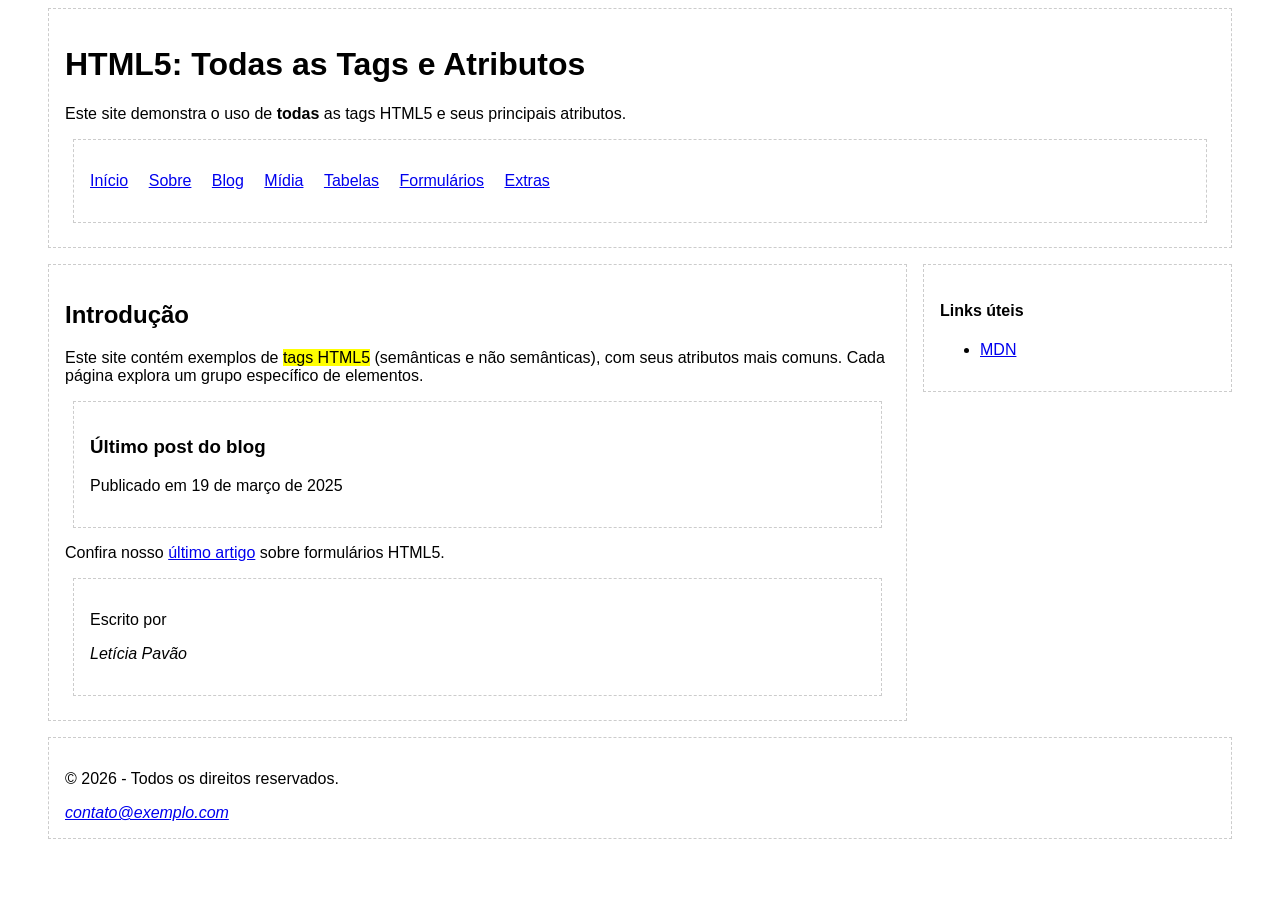
<file: index.html>
<!DOCTYPE html>
<html lang="pt-BR">

<head>
    <meta charset="UTF-8">
    <meta name="viewport" content="width=device-width, initial-scale=1.0">
    <meta name="description" content="Exemplo completo de todas as tags HTML5">
    <title>HTML5 Complete Example</title>
    <link rel="stylesheet" href="css/style.css">
    <style>
        body {
            font-family: Arial, sans-serif;
        }

        .destaque {
            background-color: yellow;
        }
    </style>
</head>

<body>
    <header id="topo" class="cabecalho">
        <h1>HTML5: Todas as Tags e Atributos</h1>
        <p>Este site demonstra o uso de <strong>todas</strong> as tags HTML5 e seus principais atributos.</p>
        <nav aria-label="Menu principal">
            <ul>
                <li><a href="index.html" title="Página inicial" target="_self">Início</a></li>
                <li><a href="about.html" rel="next">Sobre</a></li>
                <li><a href="blog.html">Blog</a></li>
                <li><a href="media.html">Mídia</a></li>
                <li><a href="tables.html">Tabelas</a></li>
                <li><a href="forms.html">Formulários</a></li>
                <li><a href="extras.html" hreflang="pt-BR" accesskey="e">Extras</a></li>
            </ul>
        </nav>
    </header>

    <main role="main">
        <section id="introducao" aria-labelledby="intro-titulo">
            <h2 id="intro-titulo">Introdução</h2>
            <p>Este site contém exemplos de <mark>tags HTML5</mark> (semânticas e não semânticas), com seus atributos
                mais comuns. Cada página explora um grupo específico de elementos.</p>
        </section>

        <article id="destaque" data-categoria="exemplo">
            <header>
                <h3>Último post do blog</h3>
                <p>Publicado em <time datetime="2025-03-19T10:00">19 de março de 2025</time></p>
            </header>
            <p>Confira nosso <a href="post.html?post=1" hreflang="pt-BR" ping="https://analytics.exemplo.com">último
                    artigo</a> sobre formulários HTML5.</p>
            <footer>
                <p>Escrito por
                <address>Letícia Pavão</address>
                </p>
            </footer>
        </article>
    </main>

    <aside class="sidebar">
        <h4>Links úteis</h4>
        <ul>
            <li><a href="https://developer.mozilla.org" target="_blank" rel="noopener noreferrer">MDN</a></li>
        </ul>
    </aside>

    <footer>
        <p>&copy; 2026 - Todos os direitos reservados.</p>
        <address>
            <a href="mailto:contato@exemplo.com" title="Envie um e-mail">contato@exemplo.com</a>
        </address>
    </footer>
</body>

</html>
</file>
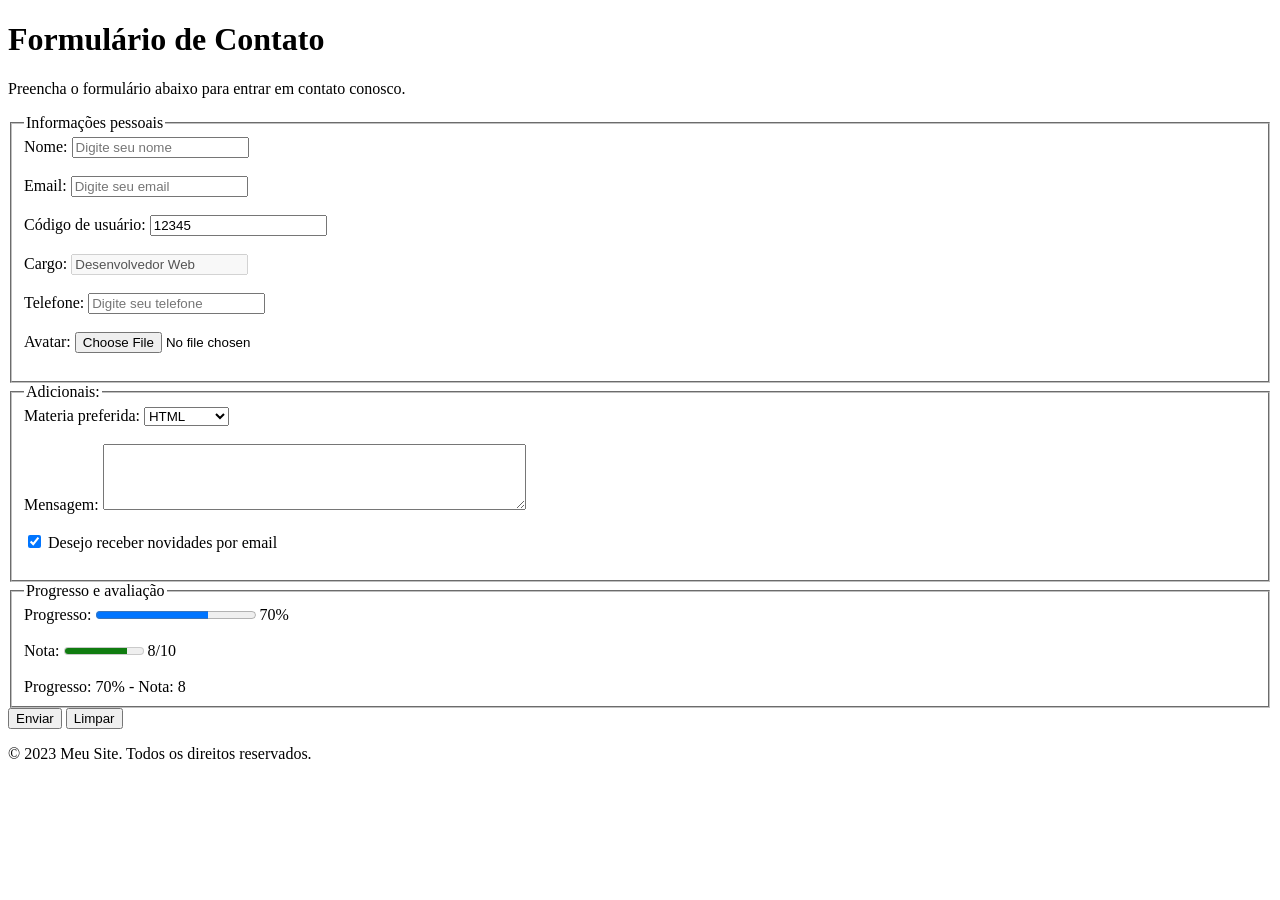
<file: formulario-simples/index.html>
<!DOCTYPE html>
<html lang="pt-br">

    <head>
        <meta charset="UTF-8">
        <meta name="viewport" content="width=device-width, initial-scale=1.0">
        <title>Formulário simples</title>
    </head>

    <body>
        <header>
            <h1>Formulário de Contato</h1>
            <p>Preencha o formulário abaixo para entrar em contato conosco.</p>
        </header>
        <main>
            <form action="#" method="post" enctype="multipart/form-data">
                <fieldset>
                    <legend>Informações pessoais</legend>

                    <label for="nome">Nome:</label>
                    <input type="text" id="nome" name="nome" value
                        placeholder="Digite seu nome" required>
                    <br><br>

                    <label for="email">Email:</label>
                    <input type="email" id="email" name="email"
                        placeholder="Digite seu email" required>
                    <br><br>

                    <label for="codigo_usuario"> Código de usuário:</label>
                    <input type="text" id="codigo_usuario" name="codigo_usuario"
                        value="12345" readonly>
                    <br><br>

                    <label for="cargo">Cargo:</label>
                    <input type="text" id="cargo" name="cargo"
                        value="Desenvolvedor Web" disabled>
                    <br><br>

                    <label for="telefone">Telefone:</label>
                    <input type="tel" id="telefone" name="telefone"
                        placeholder="Digite seu telefone">
                    <br><br>

                    <label for="avatar">Avatar:</label>
                    <input type="file" id="avatar" name="avatar"
                        accept="image/*">
                    <br><br>

                </fieldset>

                <fieldset>
                    <legend>Adicionais:</legend>

                    <label for="materia_preferida">Materia preferida:</label>
                    <select id="materia_preferida" name="materia_preferida">
                        <option value="html">HTML</option>
                        <option value="css">CSS</option>
                        <option value="javascript">JavaScript</option>
                    </select>
                    <br><br>

                    <label for="mensagem">Mensagem:</label>
                    <textarea id="mensagem" name="mensagem" rows="4" cols="50"
                        required></textarea>
                    <br><br>

                    <input type="checkbox" id="newsletter" name="newsletter"
                        checked>
                    <label for="newsletter">Desejo receber novidades por
                        email</label>
                    <br><br>
                </fieldset>

                <fieldset>
                    <legend>Progresso e avaliação</legend>

                    <label for="progresso">Progresso:</label>
                    <progress id="progresso" value="70" max="100"></progress>
                    <span>70%</span>
                    <br><br>

                    <label for="nota">Nota:</label>
                    <meter id="nota" value="8" min="0" max="10"></meter>
                    <span>8/10</span>
                    <br><br>

                    <output name="resultado" for="progresso nota">
                        Progresso: 70% - Nota: 8
                    </output>
                </fieldset>

                <button type="submit">Enviar</button>
                <button type="reset">Limpar</button>
            </form>
        </main>
        <footer>
            <p>&copy; 2023 Meu Site. Todos os direitos reservados.</p>
        </footer>
    </body>
</html>
</file>
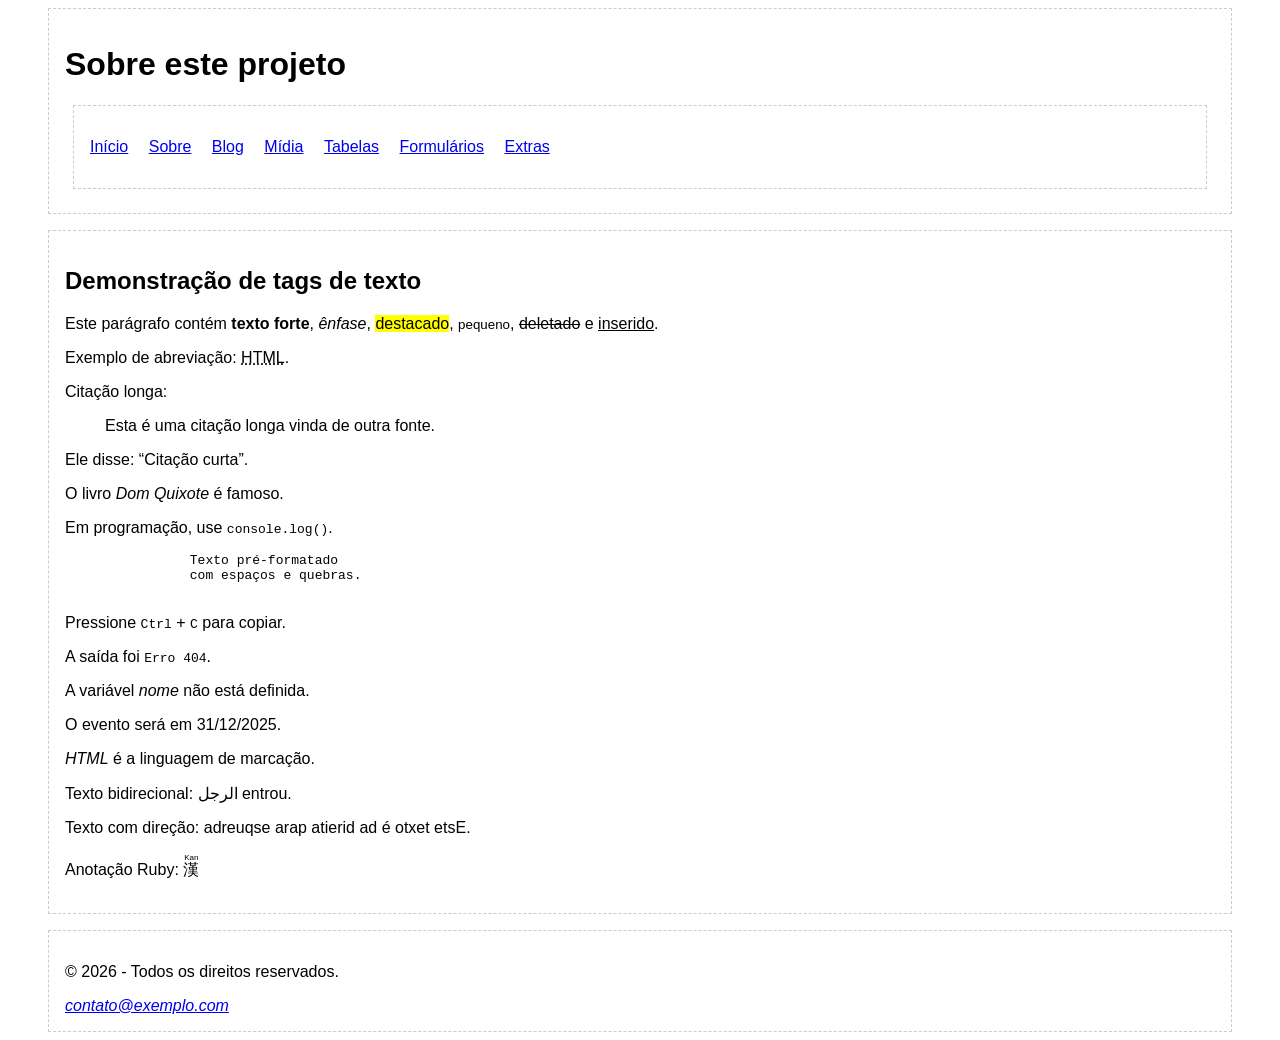
<file: about.html>
<!DOCTYPE html>
<html lang="pt-BR">

<head>
    <meta charset="UTF-8">
    <title>Sobre - HTML5 Complete</title>
    <link rel="stylesheet" href="css/style.css">
</head>

<body>
    <header>
        <h1>Sobre este projeto</h1>
        <nav aria-label="Menu principal">
            <ul>
                <li><a href="index.html" title="Página inicial" target="_self">Início</a></li>
                <li><a href="about.html" rel="next">Sobre</a></li>
                <li><a href="blog.html">Blog</a></li>
                <li><a href="media.html">Mídia</a></li>
                <li><a href="tables.html">Tabelas</a></li>
                <li><a href="forms.html">Formulários</a></li>
                <li><a href="extras.html" hreflang="pt-BR" accesskey="e">Extras</a></li>
            </ul>
        </nav>
    </header>
    
    <main>
        <section>
            <h2>Demonstração de tags de texto</h2>
            <p>Este parágrafo contém <strong>texto forte</strong>, <em>ênfase</em>, <mark>destacado</mark>,
                <small>pequeno</small>, <del>deletado</del> e <ins>inserido</ins>.
            </p>
            <p>Exemplo de abreviação: <abbr title="HyperText Markup Language">HTML</abbr>.</p>
            <p>Citação longa:</p>
            <blockquote cite="https://www.exemplo.com/frase">
                <p>Esta é uma citação longa vinda de outra fonte.</p>
            </blockquote>
            <p>Ele disse: <q cite="https://www.exemplo.com">Citação curta</q>.</p>
            <p>O livro <cite>Dom Quixote</cite> é famoso.</p>
            <p>Em programação, use <code>console.log()</code>.</p>
            <pre>
                Texto pré-formatado
                com espaços e quebras.
            </pre>
            <p>Pressione <kbd>Ctrl</kbd> + <kbd>C</kbd> para copiar.</p>
            <p>A saída foi <samp>Erro 404</samp>.</p>
            <p>A variável <var>nome</var> não está definida.</p>
            <p>O evento será em <time datetime="2025-12-31">31/12/2025</time>.</p>
            <p><dfn>HTML</dfn> é a linguagem de marcação.</p>
            <p>Texto bidirecional: <bdi>الرجل</bdi> entrou.</p>
            <p>Texto com direção: <bdo dir="rtl">Este texto é da direita para esquerda</bdo>.</p>
            <p>Anotação Ruby: <ruby>漢 <rp>(</rp>
                    <rt>Kan</rt>
                    <rp>)</rp>
                </ruby></p>
        </section>
    </main>
    <footer>
        <p>&copy; 2026 - Todos os direitos reservados.</p>
        <address>
            <a href="mailto:contato@exemplo.com" title="Envie um e-mail">contato@exemplo.com</a>
        </address>
    </footer>
</body>

</html>
</file>
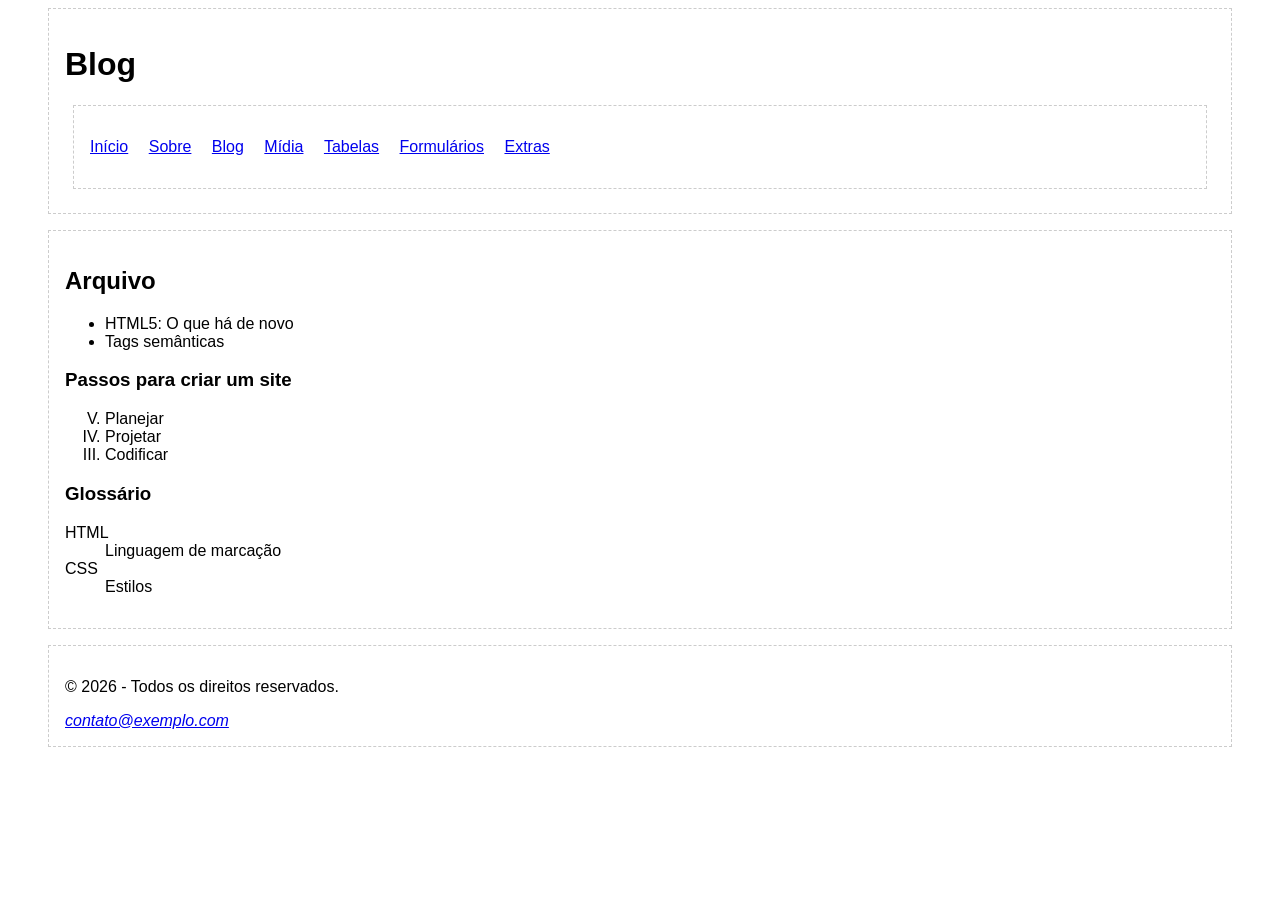
<file: blog.html>
<!DOCTYPE html>
<html lang="pt-BR">

<head>
    <meta charset="UTF-8">
    <title>Blog - HTML5 Complete</title>
    <link rel="stylesheet" href="css/style.css">
</head>

<body>
    <header>
        <h1>Blog</h1>
        <nav aria-label="Menu principal">
            <ul>
                <li><a href="index.html" title="Página inicial" target="_self">Início</a></li>
                <li><a href="about.html" rel="next">Sobre</a></li>
                <li><a href="blog.html">Blog</a></li>
                <li><a href="media.html">Mídia</a></li>
                <li><a href="tables.html">Tabelas</a></li>
                <li><a href="forms.html">Formulários</a></li>
                <li><a href="extras.html" hreflang="pt-BR" accesskey="e">Extras</a></li>
            </ul>
        </nav>
    </header>
    
    <main>
        <h2>Arquivo</h2>
        <ul>
            <li>HTML5: O que há de novo</li>
            <li>Tags semânticas</li>
        </ul>
        <h3>Passos para criar um site</h3>
        <ol reversed start="5" type="I">
            <li>Planejar</li>
            <li>Projetar</li>
            <li>Codificar</li>
        </ol>
        <h3>Glossário</h3>
        <dl>
            <dt>HTML</dt>
            <dd>Linguagem de marcação</dd>
            <dt>CSS</dt>
            <dd>Estilos</dd>
        </dl>
    </main>
    <footer>
        <p>&copy; 2026 - Todos os direitos reservados.</p>
        <address>
            <a href="mailto:contato@exemplo.com" title="Envie um e-mail">contato@exemplo.com</a>
        </address>
    </footer>
</body>

</html>
</file>
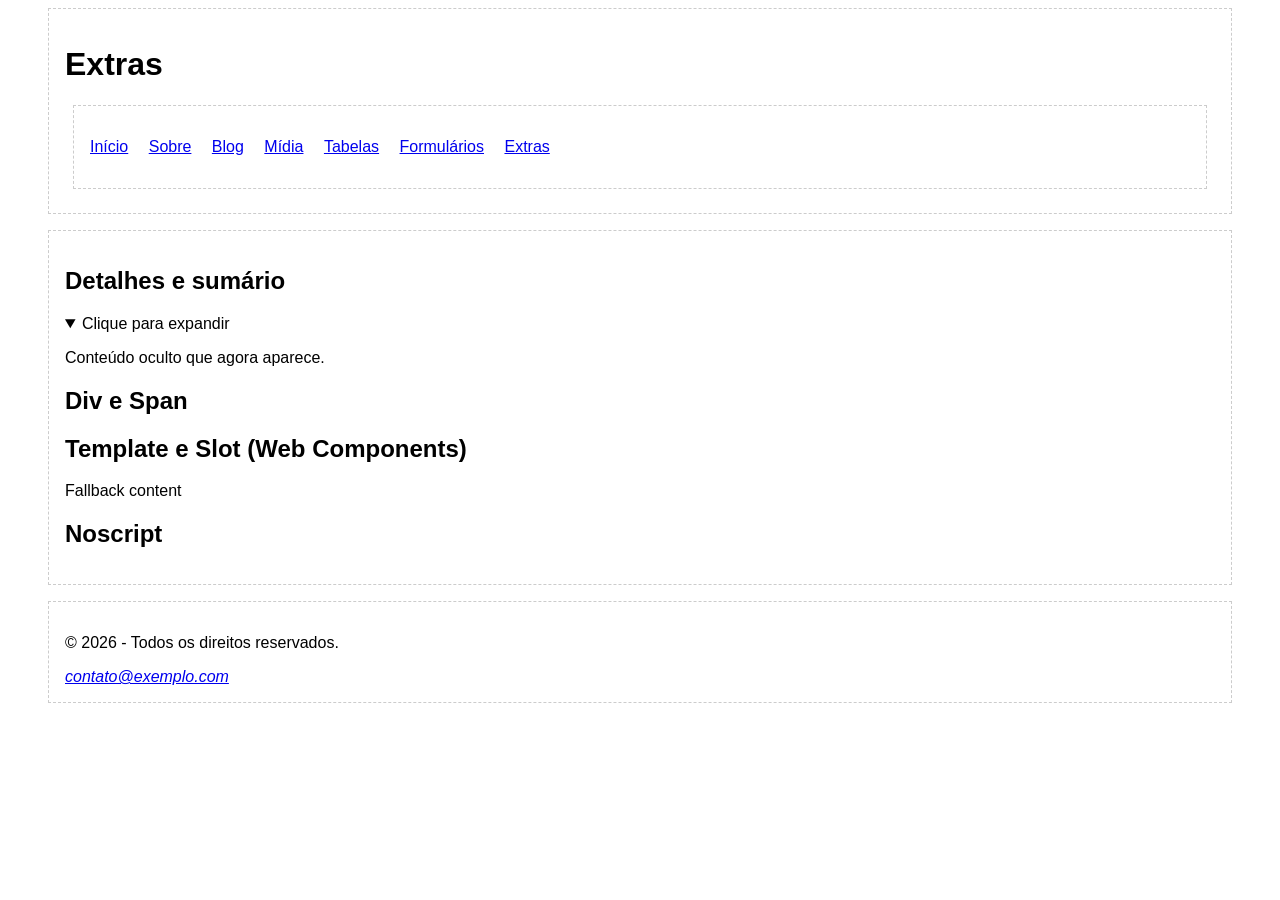
<file: extras.html>
<!DOCTYPE html>
<html lang="pt-BR">

<head>
    <meta charset="UTF-8">
    <meta name="viewport" content="width=device-width, initial-scale=1.0">
    <link rel="stylesheet" href="css/style.css">
    <title>Extras</title>
</head>

<body>
    <header>
        <h1>Extras</h1>
        <nav aria-label="Menu principal">
            <ul>
                <li><a href="index.html" title="Página inicial" target="_self">Início</a></li>
                <li><a href="about.html" rel="next">Sobre</a></li>
                <li><a href="blog.html">Blog</a></li>
                <li><a href="media.html">Mídia</a></li>
                <li><a href="tables.html">Tabelas</a></li>
                <li><a href="forms.html">Formulários</a></li>
                <li><a href="extras.html" hreflang="pt-BR" accesskey="e">Extras</a></li>
            </ul>
        </nav>
    </header>
    
    <main>
        <h2>Detalhes e sumário</h2>
        <details open>
            <summary>Clique para expandir</summary>
            <p>Conteúdo oculto que agora aparece.</p>
        </details>

        <h2>Div e Span</h2>
        <div class="container" data-info="exemplo" contenteditable="true" dir="ltr" hidden>
            <p>Este <span style="color:red;">texto</span> está dentro de uma div.</p>
        </div>

        <h2>Template e Slot (Web Components)</h2>
        <template id="meu-template">
            <p>Conteúdo do template</p>
        </template>
        <slot name="slot1">Fallback content</slot>

        <h2>Noscript</h2>
        <noscript>Seu navegador não suporta JavaScript ou está desabilitado.</noscript>
    </main>
    <footer>
        <p>&copy; 2026 - Todos os direitos reservados.</p>
        <address>
            <a href="mailto:contato@exemplo.com" title="Envie um e-mail">contato@exemplo.com</a>
        </address>
    </footer>
</body>

</html>
</file>
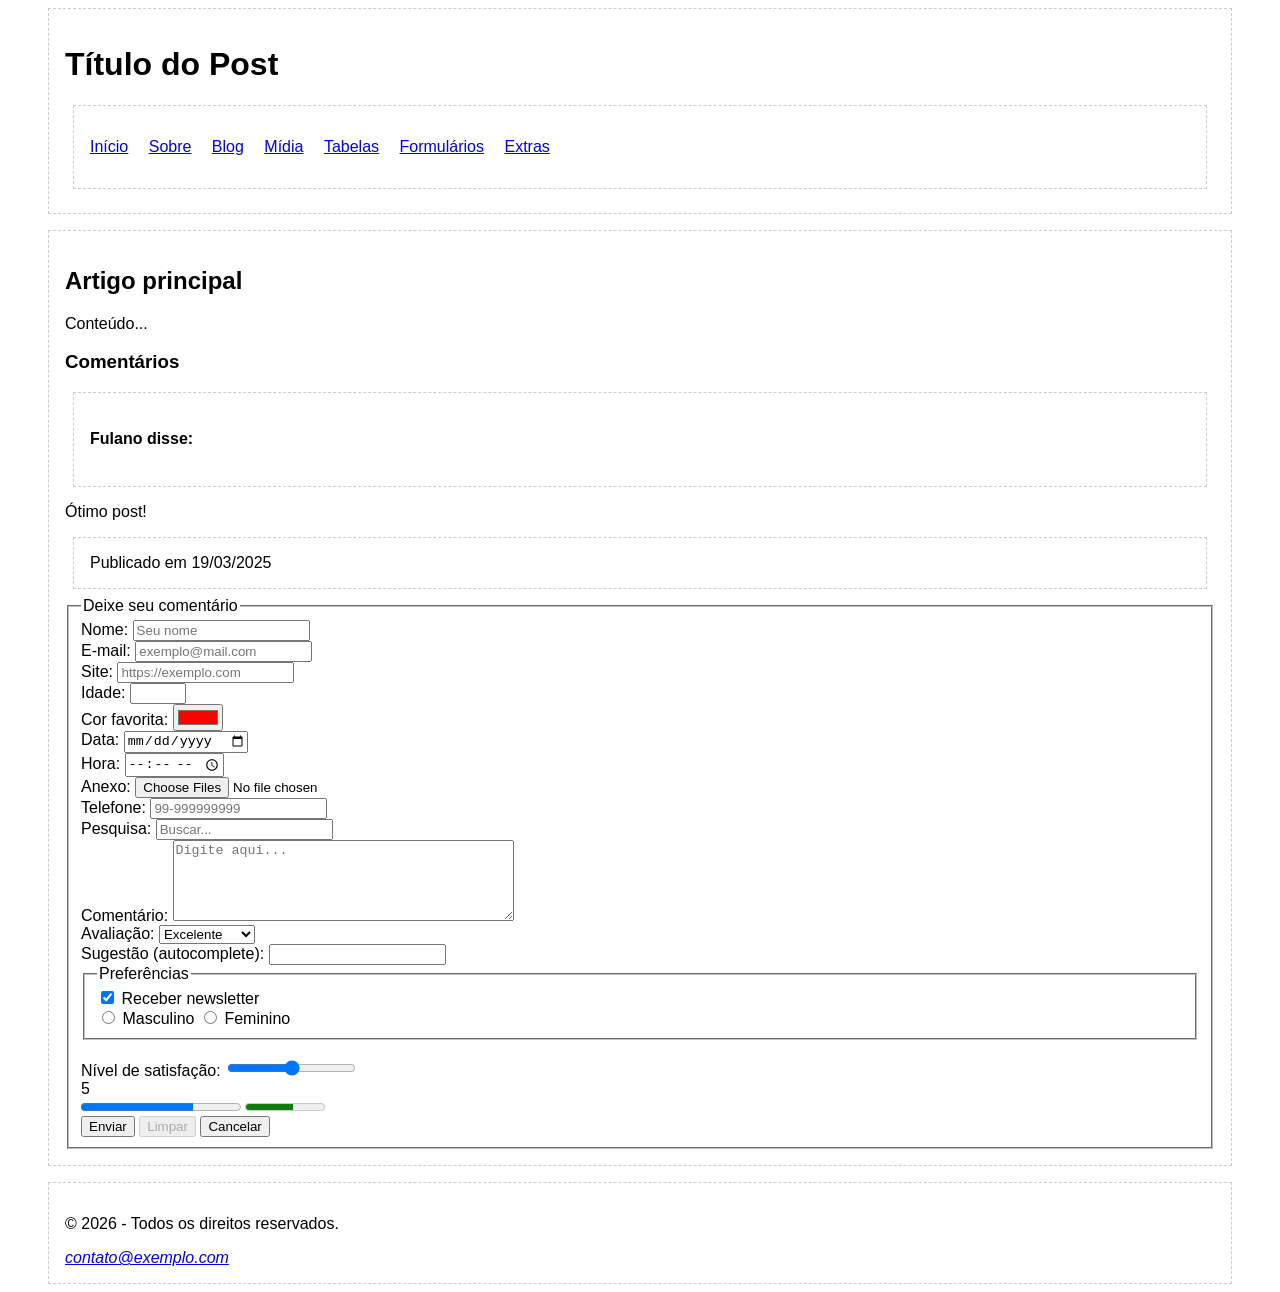
<file: post.html>
<!DOCTYPE html>
<html lang="pt-BR">

<head>
    <meta charset="UTF-8">
    <meta name="viewport" content="width=device-width, initial-scale=1.0">
    <link rel="stylesheet" href="css/style.css">
    <title>Post Exemplo</title>
</head>

<body>
    <header>
        <h1>Título do Post</h1>
        <nav aria-label="Menu principal">
            <ul>
                <li><a href="index.html" title="Página inicial" target="_self">Início</a></li>
                <li><a href="about.html" rel="next">Sobre</a></li>
                <li><a href="blog.html">Blog</a></li>
                <li><a href="media.html">Mídia</a></li>
                <li><a href="tables.html">Tabelas</a></li>
                <li><a href="forms.html">Formulários</a></li>
                <li><a href="extras.html" hreflang="pt-BR" accesskey="e">Extras</a></li>
            </ul>
        </nav>
    </header>

    <main>
        <article>
            <h2>Artigo principal</h2>
            <p>Conteúdo...</p>
        </article>
        <section id="comentarios">
            <h3>Comentários</h3>
            <article>
                <header>
                    <h4>Fulano disse:</h4>
                </header>
                <p>Ótimo post!</p>
                <footer>Publicado em <time datetime="2025-03-19">19/03/2025</time></footer>
            </article>
            <form action="/enviar-comentario" method="post">
                <fieldset>
                    <legend>Deixe seu comentário</legend>
                    <label for="nome">Nome:</label>
                    <input type="text" id="nome" name="nome" placeholder="Seu nome" required minlength="3"
                        maxlength="50" pattern="[A-Za-z ]+" title="Apenas letras e espaços">
                    <br>
                    <label for="email">E-mail:</label>
                    <input type="email" id="email" name="email" placeholder="exemplo@mail.com" required multiple>
                    <br>
                    <label for="site">Site:</label>
                    <input type="url" id="site" name="site" placeholder="https://exemplo.com">
                    <br>
                    <label for="idade">Idade:</label>
                    <input type="number" id="idade" name="idade" min="1" max="120" step="1">
                    <br>
                    <label for="cor">Cor favorita:</label>
                    <input type="color" id="cor" name="cor" value="#ff0000">
                    <br>
                    <label for="data">Data:</label>
                    <input type="date" id="data" name="data">
                    <br>
                    <label for="hora">Hora:</label>
                    <input type="time" id="hora" name="hora">
                    <br>
                    <label for="arquivo">Anexo:</label>
                    <input type="file" id="arquivo" name="arquivo" accept=".jpg,.png" multiple>
                    <br>
                    <label for="telefone">Telefone:</label>
                    <input type="tel" id="telefone" name="telefone" pattern="[0-9]{2}-[0-9]{9}"
                        placeholder="99-999999999">
                    <br>
                    <label for="pesquisa">Pesquisa:</label>
                    <input type="search" id="pesquisa" name="pesquisa" placeholder="Buscar...">
                    <br>
                    <label for="comentario">Comentário:</label>
                    <textarea id="comentario" name="comentario" rows="5" cols="40" placeholder="Digite aqui..."
                        maxlength="500"></textarea>
                    <br>
                    <label for="avaliacao">Avaliação:</label>
                    <select id="avaliacao" name="avaliacao" required>
                        <optgroup label="Positivo">
                            <option value="5">Excelente</option>
                            <option value="4">Bom</option>
                        </optgroup>
                        <optgroup label="Negativo">
                            <option value="1">Ruim</option>
                        </optgroup>
                    </select>
                    <br>
                    <label for="sugestao">Sugestão (autocomplete):</label>
                    <input list="sugestoes" id="sugestao" name="sugestao">
                    <datalist id="sugestoes">
                        <option value="Melhorar layout">
                        <option value="Mais exemplos">
                    </datalist>
                    <br>
                    <fieldset>
                        <legend>Preferências</legend>
                        <input type="checkbox" id="news" name="news" checked>
                        <label for="news">Receber newsletter</label>
                        <br>
                        <input type="radio" id="masc" name="genero" value="M">
                        <label for="masc">Masculino</label>
                        <input type="radio" id="fem" name="genero" value="F">
                        <label for="fem">Feminino</label>
                    </fieldset>
                    <br>
                    <label for="range">Nível de satisfação:</label>
                    <input type="range" id="range" name="range" min="0" max="10" value="5">
                    <br>
                    <output name="resultado" for="range">5</output>
                    <br>
                    <progress value="70" max="100">70%</progress>
                    <meter value="0.6" min="0" max="1" low="0.3" high="0.8">60%</meter>
                    <br>
                    <button type="submit" name="enviar" value="comentario" formaction="/enviar" formmethod="post"
                        formtarget="_blank">Enviar</button>
                    <button type="reset" disabled>Limpar</button>
                    <button type="button" onclick="alert('Cancelado')">Cancelar</button>
                </fieldset>
            </form>
        </section>
    </main>
    <footer>
        <p>&copy; 2026 - Todos os direitos reservados.</p>
        <address>
            <a href="mailto:contato@exemplo.com" title="Envie um e-mail">contato@exemplo.com</a>
        </address>
    </footer>
</body>

</html>
</file>
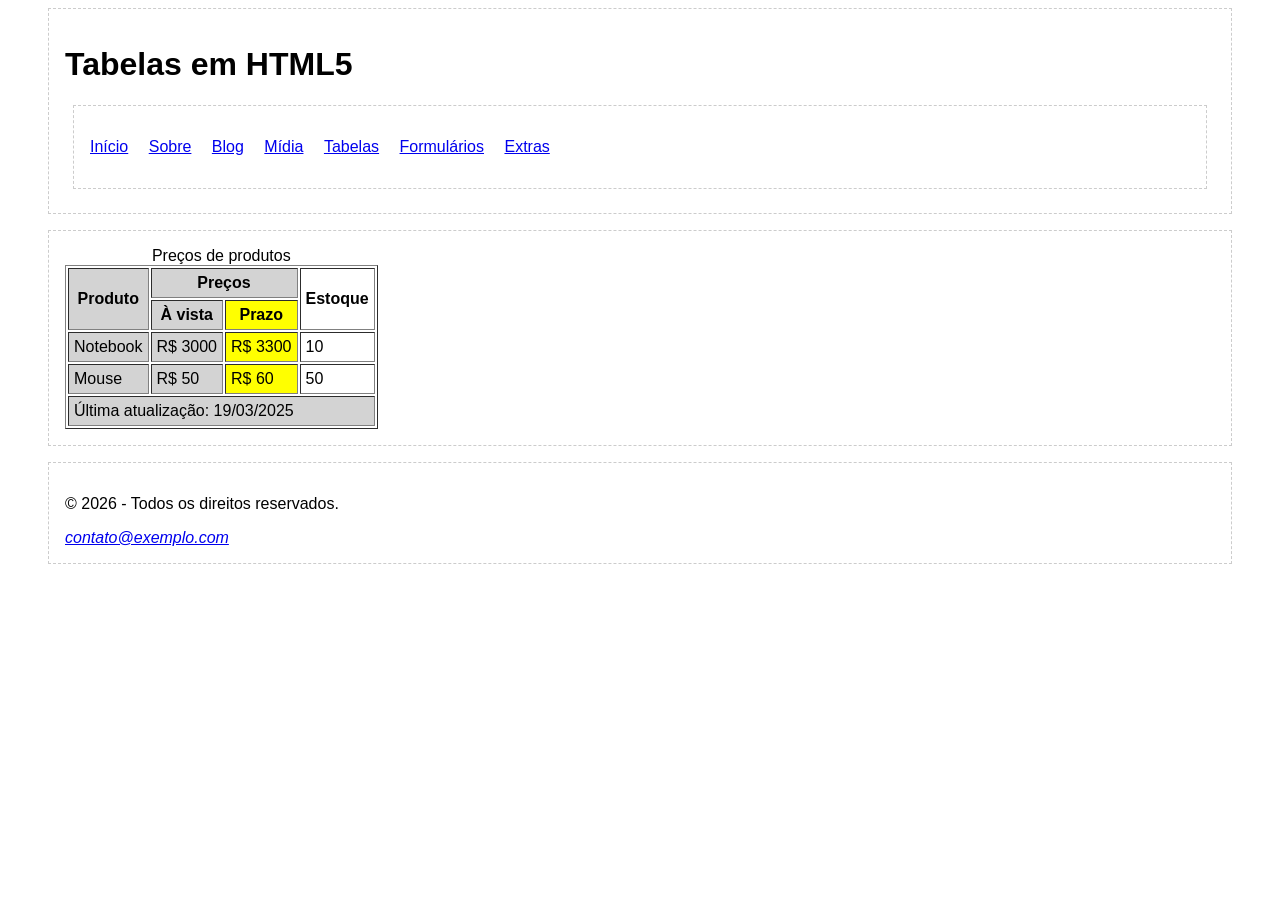
<file: tables.html>
<!DOCTYPE html>
<html lang="pt-BR">

<head>
    <meta charset="UTF-8">
    <meta name="viewport" content="width=device-width, initial-scale=1.0">
    <link rel="stylesheet" href="css/style.css">
    <title>Tabelas</title>
</head>

<body>
    <header>
        <h1>Tabelas em HTML5</h1>
        <nav aria-label="Menu principal">
            <ul>
                <li><a href="index.html" title="Página inicial" target="_self">Início</a></li>
                <li><a href="about.html" rel="next">Sobre</a></li>
                <li><a href="blog.html">Blog</a></li>
                <li><a href="media.html">Mídia</a></li>
                <li><a href="tables.html">Tabelas</a></li>
                <li><a href="forms.html">Formulários</a></li>
                <li><a href="extras.html" hreflang="pt-BR" accesskey="e">Extras</a></li>
            </ul>
        </nav>
    </header>

    <main>
        <table border="1" cellpadding="5" summary="Tabela de preços de produtos">
            <caption>Preços de produtos</caption>
            <colgroup>
                <col span="2" style="background-color:lightgray">
                <col style="background-color:yellow">
            </colgroup>
            <thead>
                <tr>
                    <th rowspan="2">Produto</th>
                    <th colspan="2">Preços</th>
                    <th rowspan="2">Estoque</th>
                </tr>
                <tr>
                    <th>À vista</th>
                    <th>Prazo</th>
                </tr>
            </thead>
            <tbody>
                <tr>
                    <td>Notebook</td>
                    <td>R$ 3000</td>
                    <td>R$ 3300</td>
                    <td>10</td>
                </tr>
                <tr>
                    <td>Mouse</td>
                    <td>R$ 50</td>
                    <td>R$ 60</td>
                    <td>50</td>
                </tr>
            </tbody>
            <tfoot>
                <tr>
                    <td colspan="4">Última atualização: 19/03/2025</td>
                </tr>
            </tfoot>
        </table>
    </main>
    <footer>
        <p>&copy; 2026 - Todos os direitos reservados.</p>
        <address>
            <a href="mailto:contato@exemplo.com" title="Envie um e-mail">contato@exemplo.com</a>
        </address>
    </footer>
</body>

</html>
</file>
<file: css/style.css>
body {
    font-family: 'Segoe UI', Tahoma, Geneva, Verdana, sans-serif;
    margin: 0 auto;
    padding: 0;
    max-width: 1200px;
    display: flex;
    flex-wrap: wrap;
    align-items: flex-start;
}

header, nav, main, aside, footer {
    padding: 1rem;
    margin: 0.5rem;
    border: 1px dashed #ccc;
}

header, nav, footer {
    flex-basis: 100%;
}

nav ul {
    list-style-type: none;
    padding: 0;
}
nav li {
    display: inline;
    margin-right: 1rem;
}

main {
    flex: 3;
}

aside {
    flex: 1;
}
</file>
